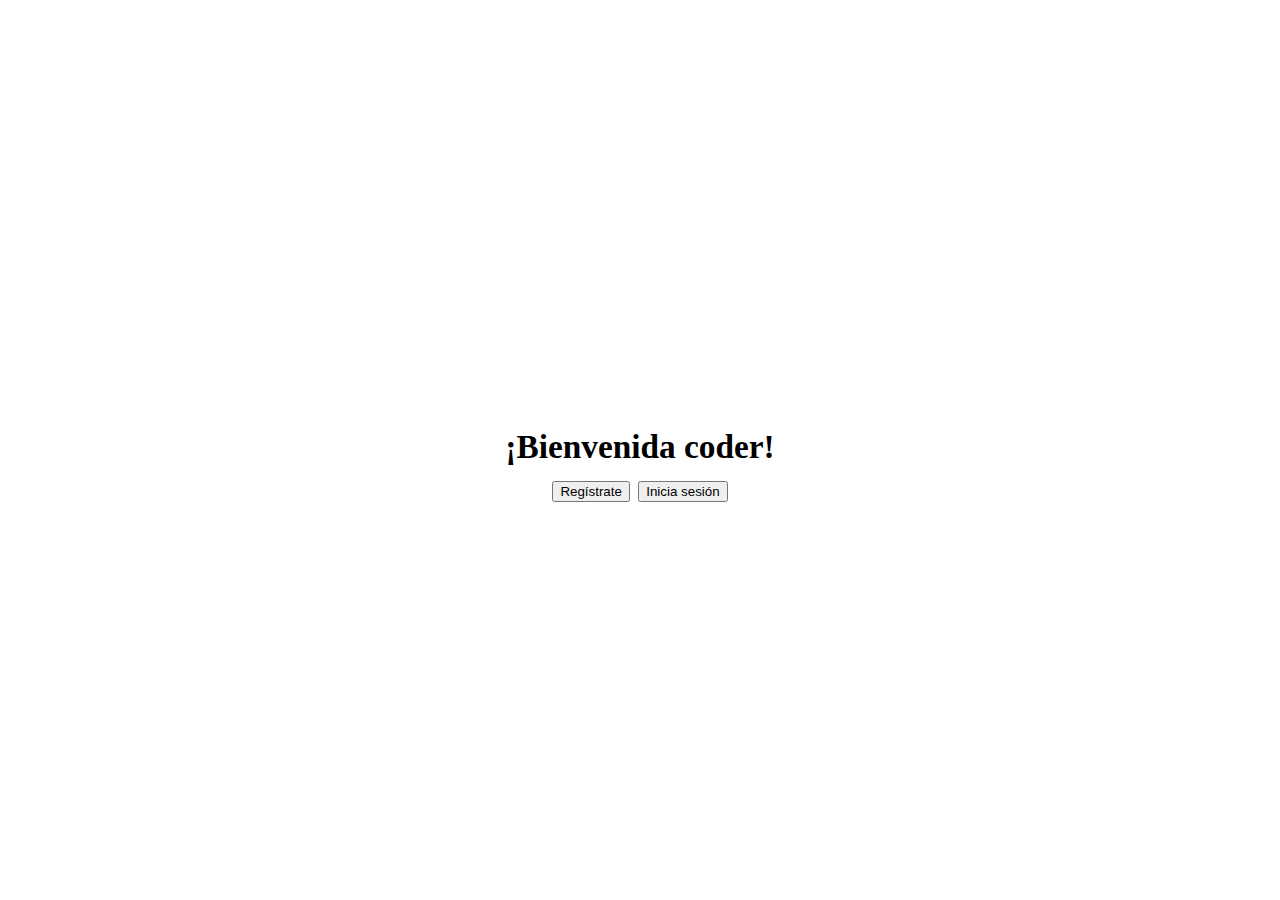
<file: index.html>
<!DOCTYPE html>
<html lang="es">
<head>
	<meta charset="UTF-8">
	<link rel="stylesheet" href="css/inicio.css">
	<title>Bienvenida</title>
</head>
<body>
	<div class="entrada">
		<p>
			¡Bienvenida coder! <br>
			<button id="registro">Regístrate</button>
			<button id="sesion">Inicia sesión</button>
		</p>
	</div>
	<script type="text/javascript" src="js/inicio.js"></script>
</body>
</html>
</file>
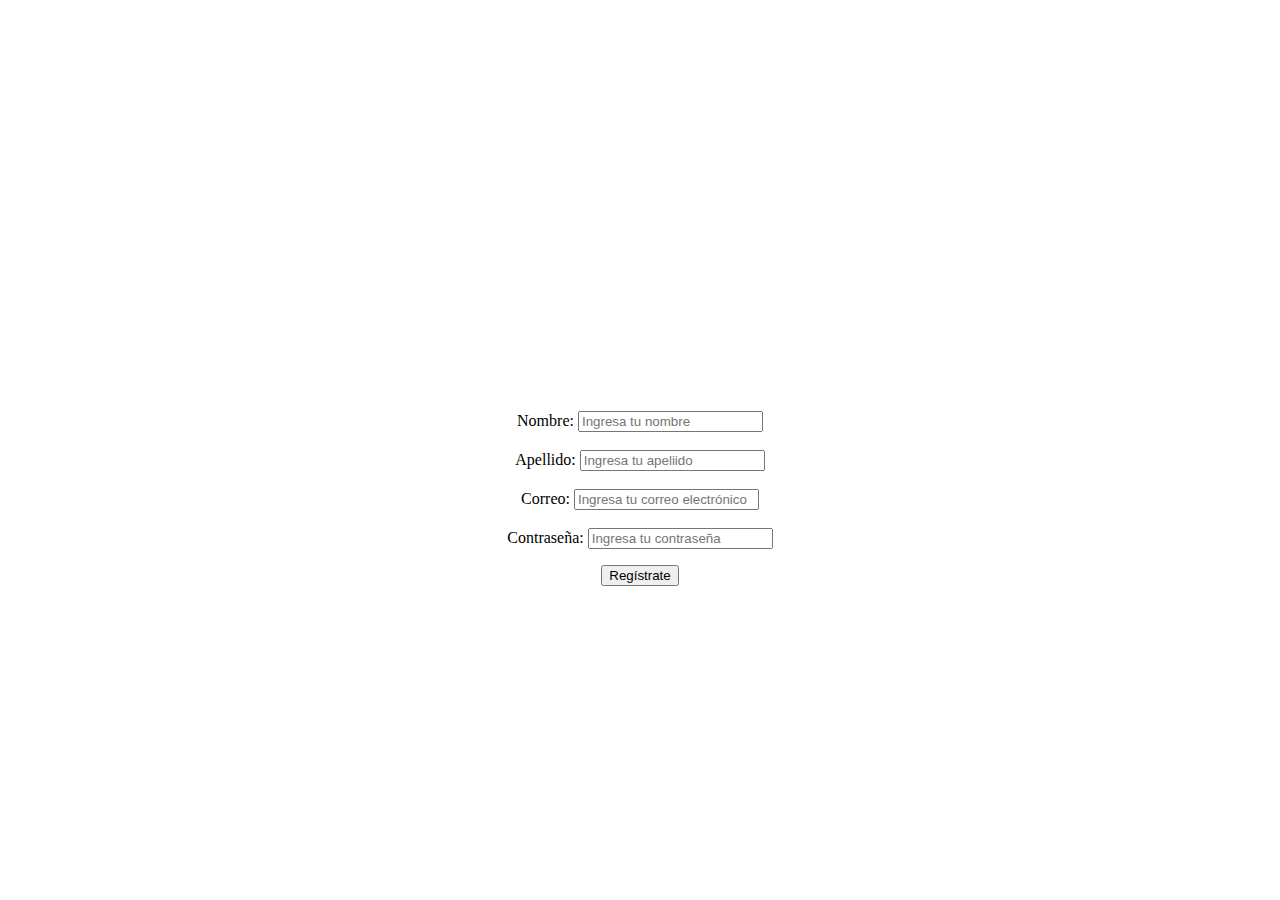
<file: index2.html>
<!DOCTYPE html>
<html lang="es">
<head>
	<meta charset="UTF-8">
	<link rel="stylesheet" href="css/registro.css">
	<title>Registrar</title>
</head>
<body>
	<div>
		<form id="registro" action="">
			<p>
			<label>Nombre: </label>
			<input type="text" id="name" placeholder="Ingresa tu nombre" class="entrada">
			<span id="alert"></span>
			<br><br><label>Apellido: </label>
			<input type="text" id="ap" placeholder="Ingresa tu apeliido" class="entrada">
			<span id="alert"></span>
			<br><br><label>Correo: </label>
			<input type="mail" id="correo" placeholder="Ingresa tu correo electrónico" required="" class="entrada">
			<span id="alert"></span>
			<br><br><label>Contraseña: </label>
			<input type="password" id="palabra" placeholder="Ingresa tu contraseña" class="entrada">
			<span id="alert"></span>
			</p>
			<p>
				<button id="datos">Regístrate</button>
				<span id="mensaje"></span>
			</p>
		</form>
	</div>
	<script type="text/javascript" src="js/registro.js"></script>
</body>
</html>
</file>
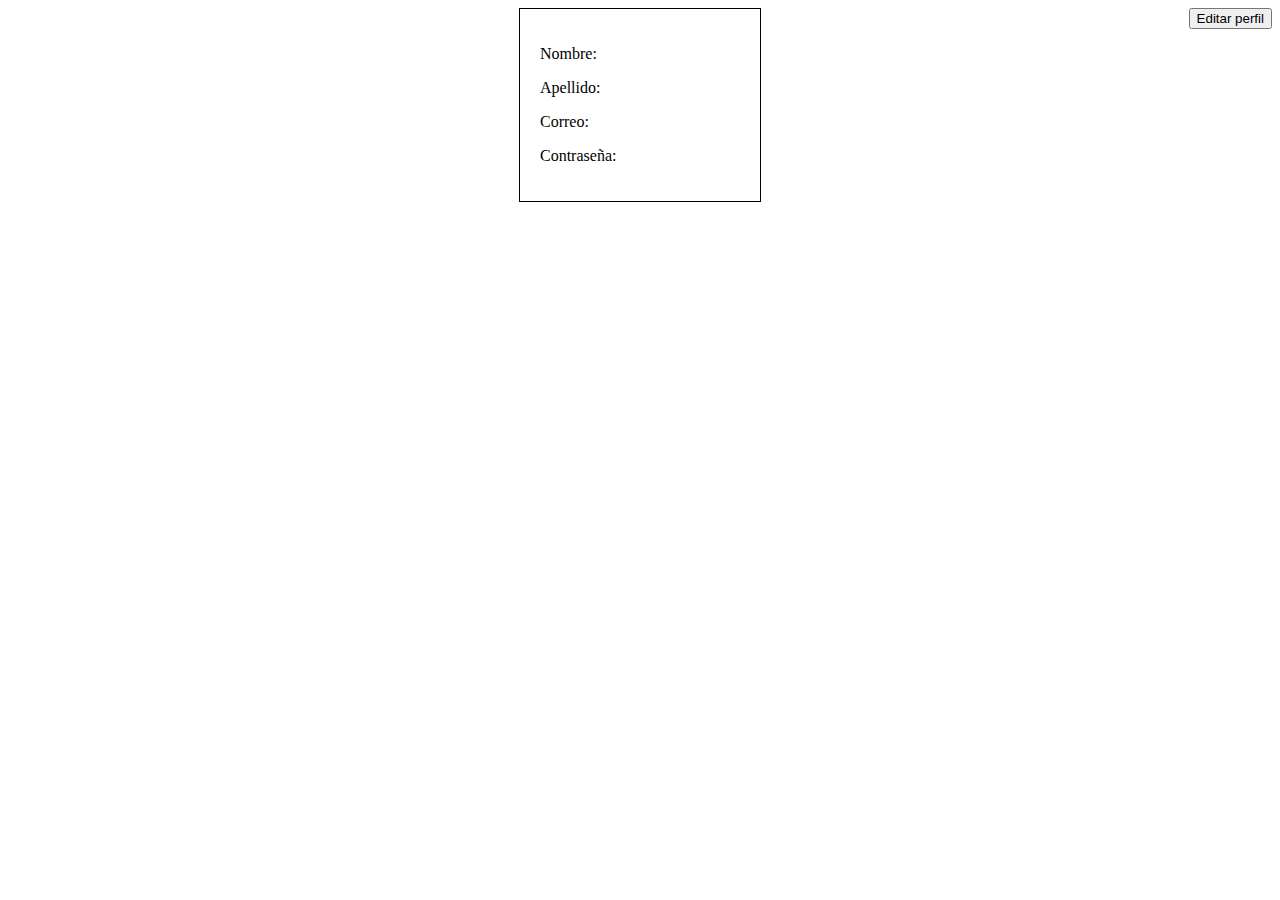
<file: index3.html>
<!DOCTYPE html>
<html>
	<head>
		<meta charset="utf-8">
		<link rel="stylesheet" href="css/bienvenida.css">
		<title>Coder</title>
	</head>
	<body>
		<div class="contenedor1">
			<button>Editar perfil</button>
		</div>
		<div id="hola-coder">
			<p>Nombre: <span id="nombre-coder"></span></p>
			<p>Apellido: <span id="apellido-coder"></span></p>
			<p>Correo: <span id="correo-coder"></span></p>
			<p>Contraseña: <span id="pass-coder"></span></p>
		</div>
		<script type="text/javascript" src="js/bienvenida.js"></script>
	</body>
</html>
</file>
<file: css/inicio.css>
div {
	text-align: center;
	font-weight: bold;
	font-size: 25pt;
	padding: 43vh 0 0 0;
}
</file>
<file: css/registro.css>
form {
	text-align: center;
	padding: 43vh 0 0 0;
}
</file>
<file: css/bienvenida.css>
button{
	float: right;
}

#hola-coder{
	width: 200px;
    border: 1px solid black;
    margin: 0 auto;
    text-align: left;
    padding: 20px;
}
</file>
